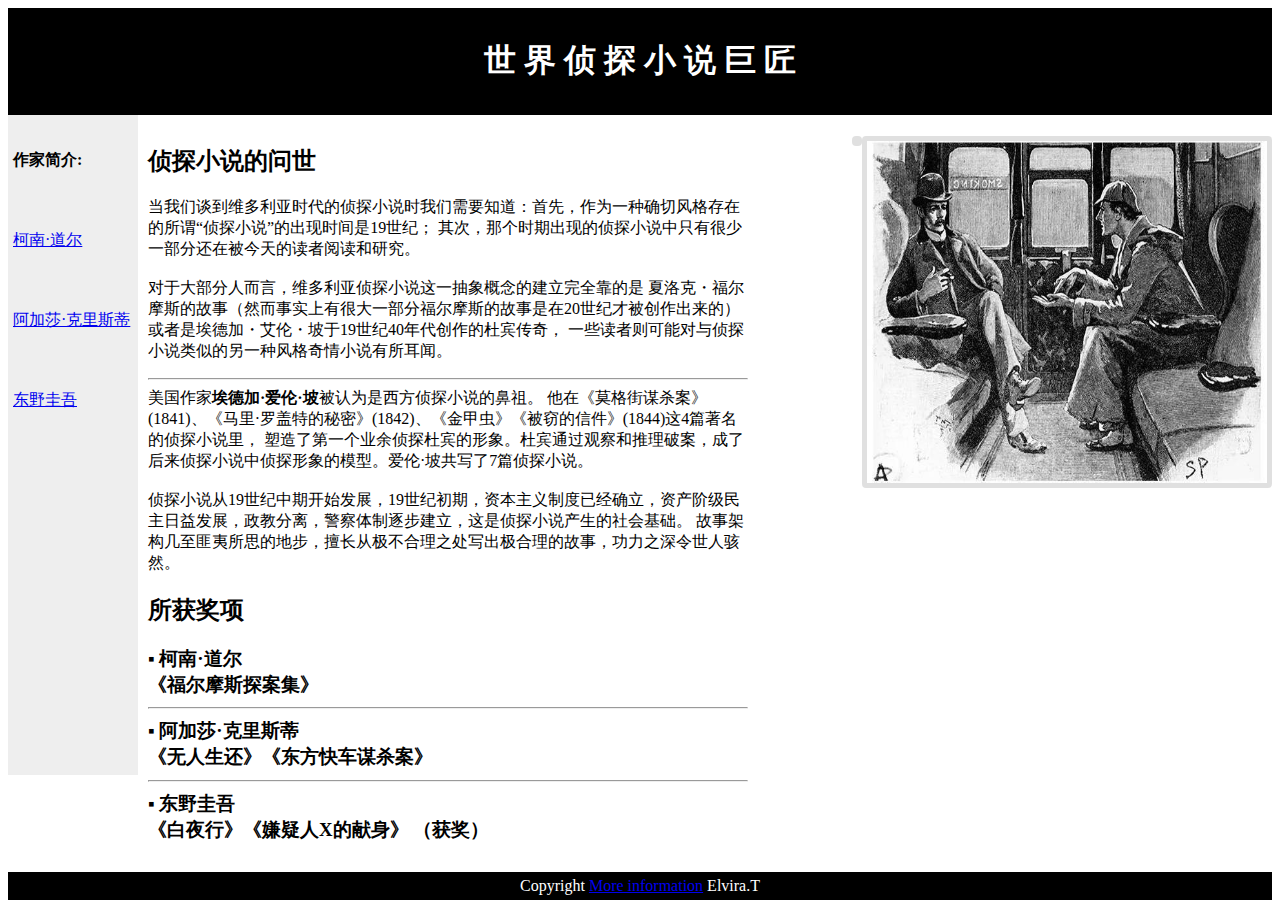
<file: index.html>
<!DOCTYPE html>
<html>
<head>
    <link rel="stylesheet" href="style-0.css">
</head>

<body>

<div id="header">
<h1>世 界 侦 探 小 说 巨 匠</h1>
</div>

<div id="nav">
  <b>作家简介:</b><br>
  <a href="3.html">柯南·道尔</a> <br>
  <a href="2.html">阿加莎·克里斯蒂</a> <br>
  <a href="1.html">东野圭吾</a> <br>
</div>

<img src="images/4.jpg"width="400" height="342"><img>

<div id="section">
    
<h2>侦探小说的问世</h2>
<p>
    当我们谈到维多利亚时代的侦探小说时我们需要知道：首先，作为一种确切风格存在的所谓“侦探小说”的出现时间是19世纪；
    其次，那个时期出现的侦探小说中只有很少一部分还在被今天的读者阅读和研究。<br /> 
    <br /> 对于大部分人而言，维多利亚侦探小说这一抽象概念的建立完全靠的是
    夏洛克・福尔摩斯的故事（然而事实上有很大一部分福尔摩斯的故事是在20世纪才被创作出来的）或者是埃德加・艾伦・坡于19世纪40年代创作的杜宾传奇，
    一些读者则可能对与侦探小说类似的另一种风格奇情小说有所耳闻。 <br /> 
    <hr />
    美国作家<b>埃德加·爱伦·坡</b>被认为是西方侦探小说的鼻祖。
    他在《莫格街谋杀案》(1841)、《马里·罗盖特的秘密》(1842)、《金甲虫》《被窃的信件》(1844)这4篇著名的侦探小说里，
    塑造了第一个业余侦探杜宾的形象。杜宾通过观察和推理破案，成了后来侦探小说中侦探形象的模型。爱伦·坡共写了7篇侦探小说。<br />
    <br /> 
    侦探小说从19世纪中期开始发展，19世纪初期，资本主义制度已经确立，资产阶级民主日益发展，政教分离，警察体制逐步建立，这是侦探小说产生的社会基础。
    故事架构几至匪夷所思的地步，擅长从极不合理之处写出极合理的故事，功力之深令世人骇然。

<h2>所获奖项</h2>
<h3>       
    ▪ 柯南·道尔   <br /> 
     《福尔摩斯探案集》  <br /> 
     <hr />
    ▪ 阿加莎·克里斯蒂 <br /> 
     《无人生还》《东方快车谋杀案》<br /> 
     <hr />
    ▪ 东野圭吾 <br />  
     《白夜行》《嫌疑人X的献身》    （获奖） </p>
</h3>
</div>
<br />  <br />  <br /> 

<div id="footer">
Copyright <a href="https://baike.baidu.com/item/%E4%BE%A6%E6%8E%A2%E5%B0%8F%E8%AF%B4/30952?fr=aladdin" target="_blank">More information</a> 
Elvira.T</div>

</body>
</html>
</file>
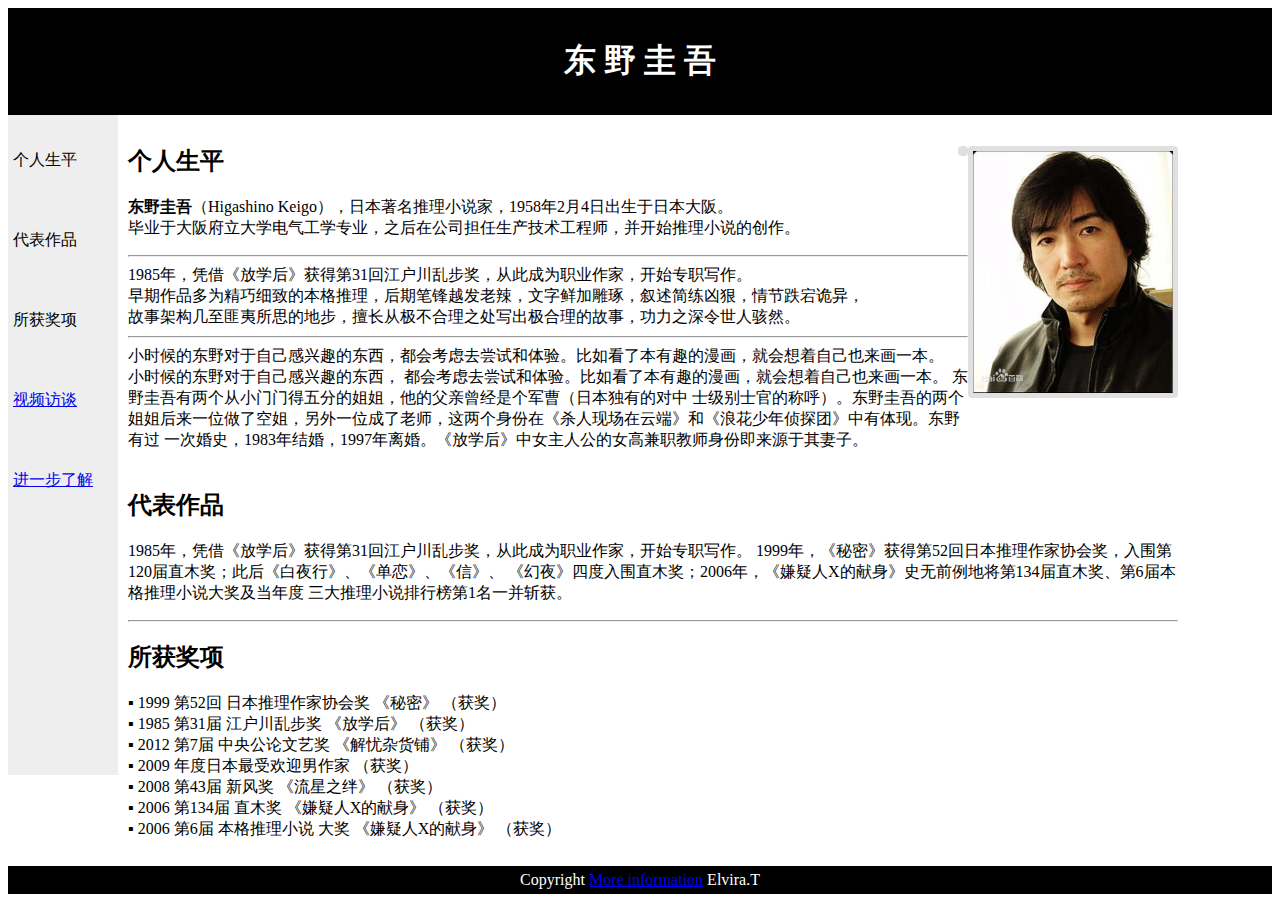
<file: 1.html>
<!DOCTYPE html>
<html>
<head>
    <link rel="stylesheet" href="style-1.css">
</head>

<body>

<div id="header">
<h1>东 野 圭 吾</h1>
</div>

<div id="nav">
个人生平<br>
代表作品<br>
所获奖项<br>
<a href="https://v.qq.com/x/page/m0526g8y3jl.html">视频访谈</a><br>
<a href="https://baike.baidu.com/item/%E4%B8%9C%E9%87%8E%E5%9C%AD%E5%90%BE/9506697?fr=aladdin" target="_blank">进一步了解</a><br>
</div>

<div id="section">
    <img src="images/1.jpg"width="200" height="242"><img>
<h2>个人生平</h2>
<p>
    <b>东野圭吾</b>（Higashino Keigo），日本著名推理小说家，1958年2月4日出生于日本大阪。<br /> 
    毕业于大阪府立大学电气工学专业，之后在公司担任生产技术工程师，并开始推理小说的创作。 <br /> 
    <hr />
    1985年，凭借《放学后》获得第31回江户川乱步奖，从此成为职业作家，开始专职写作。<br /> 
    早期作品多为精巧细致的本格推理，后期笔锋越发老辣，文字鲜加雕琢，叙述简练凶狠，情节跌宕诡异，<br /> 
    故事架构几至匪夷所思的地步，擅长从极不合理之处写出极合理的故事，功力之深令世人骇然。<br /> 
    <hr />
    小时候的东野对于自己感兴趣的东西，都会考虑去尝试和体验。比如看了本有趣的漫画，就会想着自己也来画一本。<br /> 小时候的东野对于自己感兴趣的东西，
    都会考虑去尝试和体验。比如看了本有趣的漫画，就会想着自己也来画一本。 东野圭吾有两个从小门门得五分的姐姐，他的父亲曾经是个军曹（日本独有的对中
    士级别士官的称呼）。东野圭吾的两个姐姐后来一位做了空姐，另外一位成了老师，这两个身份在《杀人现场在云端》和《浪花少年侦探团》中有体现。东野有过
    一次婚史，1983年结婚，1997年离婚。《放学后》中女主人公的女高兼职教师身份即来源于其妻子。
    <br />  <br /> 
<h2>代表作品</h2>
<p>
    1985年，凭借《放学后》获得第31回江户川乱步奖，从此成为职业作家，开始专职写作。
    1999年，《秘密》获得第52回日本推理作家协会奖，入围第120届直木奖；此后《白夜行》、《单恋》、《信》、
    《幻夜》四度入围直木奖；2006年，《嫌疑人X的献身》史无前例地将第134届直木奖、第6届本格推理小说大奖及当年度
    三大推理小说排行榜第1名一并斩获。 
</p>
<hr /> 
<h2>所获奖项</h2>
<p>
    ▪ 1999    第52回    日本推理作家协会奖    《秘密》    （获奖）   <br />        
    ▪ 1985    第31届    江户川乱步奖    《放学后》    （获奖）    <br /> 
    ▪ 2012    第7届    中央公论文艺奖    《解忧杂货铺》    （获奖）    <br /> 
    ▪ 2009    年度日本最受欢迎男作家    （获奖）    <br /> 
    ▪ 2008    第43届    新风奖    《流星之绊》    （获奖）    <br /> 
    ▪ 2006    第134届    直木奖    《嫌疑人X的献身》    （获奖）   <br />  
    ▪ 2006    第6届    本格推理小说 大奖    《嫌疑人X的献身》    （获奖） </p>
</p>
</div>

<div id="footer">
Copyright <a href="https://baike.baidu.com/item/%E4%B8%9C%E9%87%8E%E5%9C%AD%E5%90%BE/9506697?fr=aladdin" target="_blank">More information</a> 
Elvira.T </div>

</body>
</html>
</file>
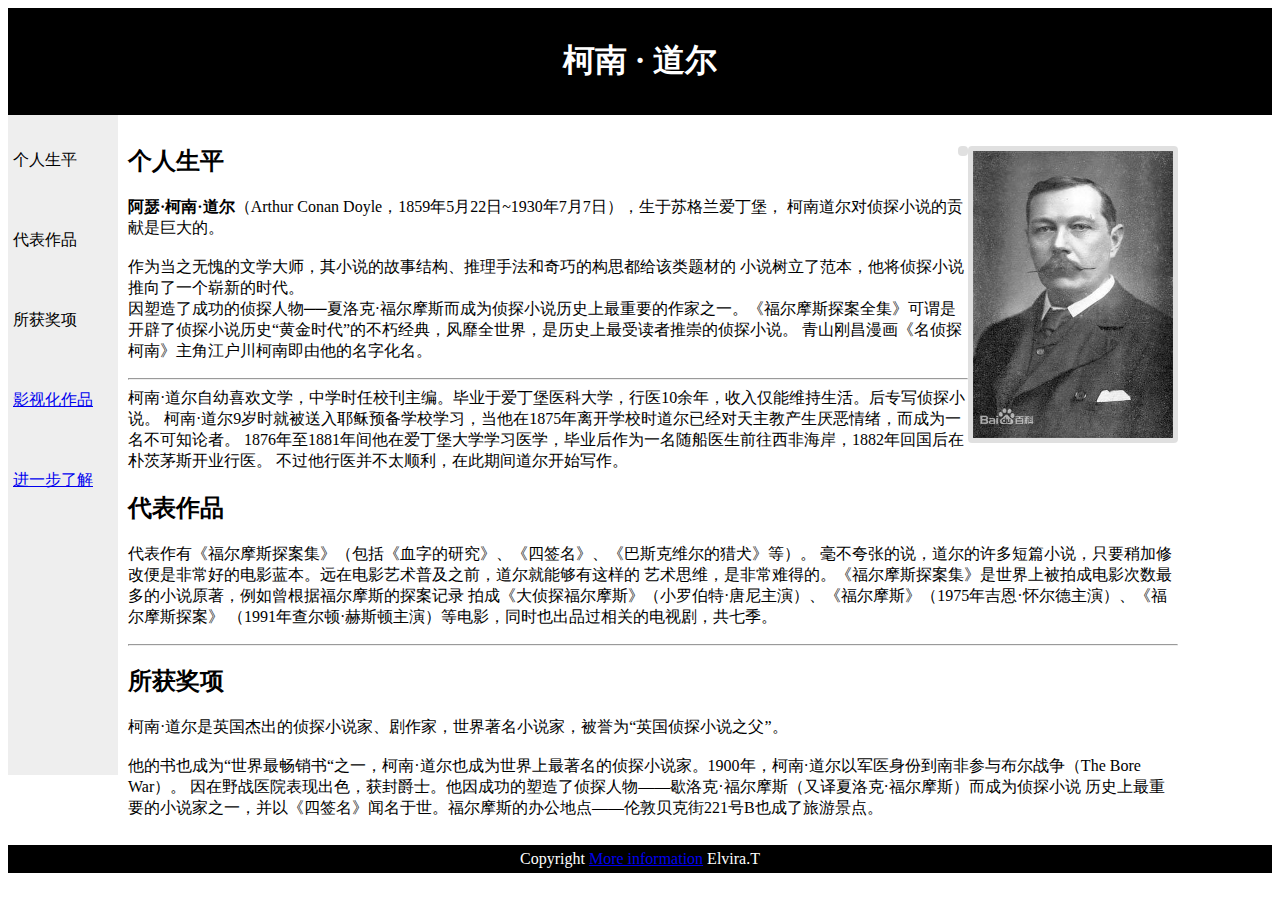
<file: 3.html>
<!DOCTYPE html>
<html>
<head>
    <link rel="stylesheet" href="style-3.css">
</head>

<body>

<div id="header">
<h1>柯南 · 道尔</h1>
</div>

<div id="nav">
个人生平<br>
代表作品<br>
所获奖项<br>
<a href="https://www.iqiyi.com/v_19rrkq39ro.html">影视化作品</a><br>
<a href="https://baike.baidu.com/item/%E9%98%BF%E7%91%9F%C2%B7%E6%9F%AF%E5%8D%97%C2%B7%E9%81%93%E5%B0%94/1340952?fromtitle=%E6%9F%AF%E5%8D%97%E9%81%93%E5%B0%94&fromid=165813&fr=aladdin#3" target="_blank">进一步了解</a> 
</div>

<div id="section">
    <img src="images/3.jpg"width="200" height="287"><img>
<h2>个人生平</h2>
<p>
    <b>阿瑟·柯南·道尔</b>（Arthur Conan Doyle，1859年5月22日~1930年7月7日），生于苏格兰爱丁堡，
    柯南道尔对侦探小说的贡献是巨大的。<br /> <br /> 作为当之无愧的文学大师，其小说的故事结构、推理手法和奇巧的构思都给该类题材的
    小说树立了范本，他将侦探小说推向了一个崭新的时代。<br /> 因塑造了成功的侦探人物──夏洛克·福尔摩斯而成为侦探小说历史上最重要的作家之一。《福尔摩斯探案全集》可谓是开辟了侦探小说历史“黄金时代”的不朽经典，风靡全世界，是历史上最受读者推崇的侦探小说。   
    青山刚昌漫画《名侦探柯南》主角江户川柯南即由他的名字化名。<br /> 
    <hr />
    柯南·道尔自幼喜欢文学，中学时任校刊主编。毕业于爱丁堡医科大学，行医10余年，收入仅能维持生活。后专写侦探小说。
    柯南·道尔9岁时就被送入耶稣预备学校学习，当他在1875年离开学校时道尔已经对天主教产生厌恶情绪，而成为一名不可知论者。
    1876年至1881年间他在爱丁堡大学学习医学，毕业后作为一名随船医生前往西非海岸，1882年回国后在朴茨茅斯开业行医。
    不过他行医并不太顺利，在此期间道尔开始写作。<br /> 
    
<h2>代表作品</h2>
<p>   代表作有《福尔摩斯探案集》（包括《血字的研究》、《四签名》、《巴斯克维尔的猎犬》等）。
    毫不夸张的说，道尔的许多短篇小说，只要稍加修改便是非常好的电影蓝本。远在电影艺术普及之前，道尔就能够有这样的
    艺术思维，是非常难得的。《福尔摩斯探案集》是世界上被拍成电影次数最多的小说原著，例如曾根据福尔摩斯的探案记录
    拍成《大侦探福尔摩斯》（小罗伯特·唐尼主演）、《福尔摩斯》（1975年吉恩·怀尔德主演）、《福尔摩斯探案》
    （1991年查尔顿·赫斯顿主演）等电影，同时也出品过相关的电视剧，共七季。
</p>
<hr />
<h2>所获奖项</h2>
<p>
    柯南·道尔是英国杰出的侦探小说家、剧作家，世界著名小说家，被誉为“英国侦探小说之父”。<br /> 
    <br /> 
    他的书也成为“世界最畅销书“之一，柯南·道尔也成为世界上最著名的侦探小说家。1900年，柯南·道尔以军医身份到南非参与布尔战争（The Bore War）。
    因在野战医院表现出色，获封爵士。他因成功的塑造了侦探人物――歇洛克·福尔摩斯（又译夏洛克·福尔摩斯）而成为侦探小说
    历史上最重要的小说家之一，并以《四签名》闻名于世。福尔摩斯的办公地点——伦敦贝克街221号B也成了旅游景点。 </p>
</p>
</div>

<div id="footer">
Copyright <a href="https://baike.baidu.com/item/%E9%98%BF%E7%91%9F%C2%B7%E6%9F%AF%E5%8D%97%C2%B7%E9%81%93%E5%B0%94/1340952?fromtitle=%E6%9F%AF%E5%8D%97%E9%81%93%E5%B0%94&fromid=165813&fr=aladdin#3" target="_blank">More information</a> 
Elvira.T </div>

</body>
</html>
</file>
<file: style-0.css>
#header {
    background-color:black;
    color:white;
    text-align:center;
    padding:10px;
}
#nav {
    line-height:80px;
    background-color:#eeeeee;
    height:650px;
    width:120px;
    float:left;
    padding:5px;	     
}
#section {
    width:600px;
    float:left;
    padding:10px;	 	 
}
img {center
    animation: colorize 2s cubic-bezier(0, 0, .78, .36) 1;
    background: transparent;
    border: 5px solid rgba(0, 0, 0, 0.12);
    border-radius: 4px;
    display: block;
    margin: 1.3em auto;
    max-width: 95%;
    float:right;
}
#footer {
    background-color:black;
    color:white;
    clear:both;
    text-align:center;
   padding:5px;	 	 
}
</file>
<file: style-1.css>
#header {
        background-color:black;
        color:white;
        text-align:center;
        padding:10px;
    }
    #nav {
        line-height:80px;
        background-color:#eeeeee;
        height:650px;
        width:100px;
        float:left;
        padding:5px;	      
    }
    #section {
        width:1050px;
        float:left;
        padding:10px;	 	 
    }
    img {
        animation: colorize 2s cubic-bezier(0, 0, .78, .36) 1;
        background: transparent;
        border: 5px solid rgba(0, 0, 0, 0.12);
        border-radius: 4px;
        display: block;
        margin: 1.3em auto;
        max-width: 95%;
        float:right;
    }
    #footer {
        background-color:black;
        color:white;
        clear:both;
        text-align:center;
       padding:5px;	 	 
    }
</file>
<file: style-3.css>
#header {
    background-color:black;
    color:white;
    text-align:center;
    padding:10px;
}
#nav {
    line-height:80px;
    background-color:#eeeeee;
    height:650px;
    width:100px;
    float:left;
    padding:5px;	      
}
#section {
    width:1050px;
    float:left;
    padding:10px;	 	 
}
img {
    animation: colorize 2s cubic-bezier(0, 0, .78, .36) 1;
    background: transparent;
    border: 5px solid rgba(0, 0, 0, 0.12);
    border-radius: 4px;
    display: block;
    margin: 1.3em auto;
    max-width: 95%;
    float:right;
}
#footer {
    background-color:black;
    color:white;
    clear:both;
    text-align:center;
   padding:5px;	 	 
}
</file>
